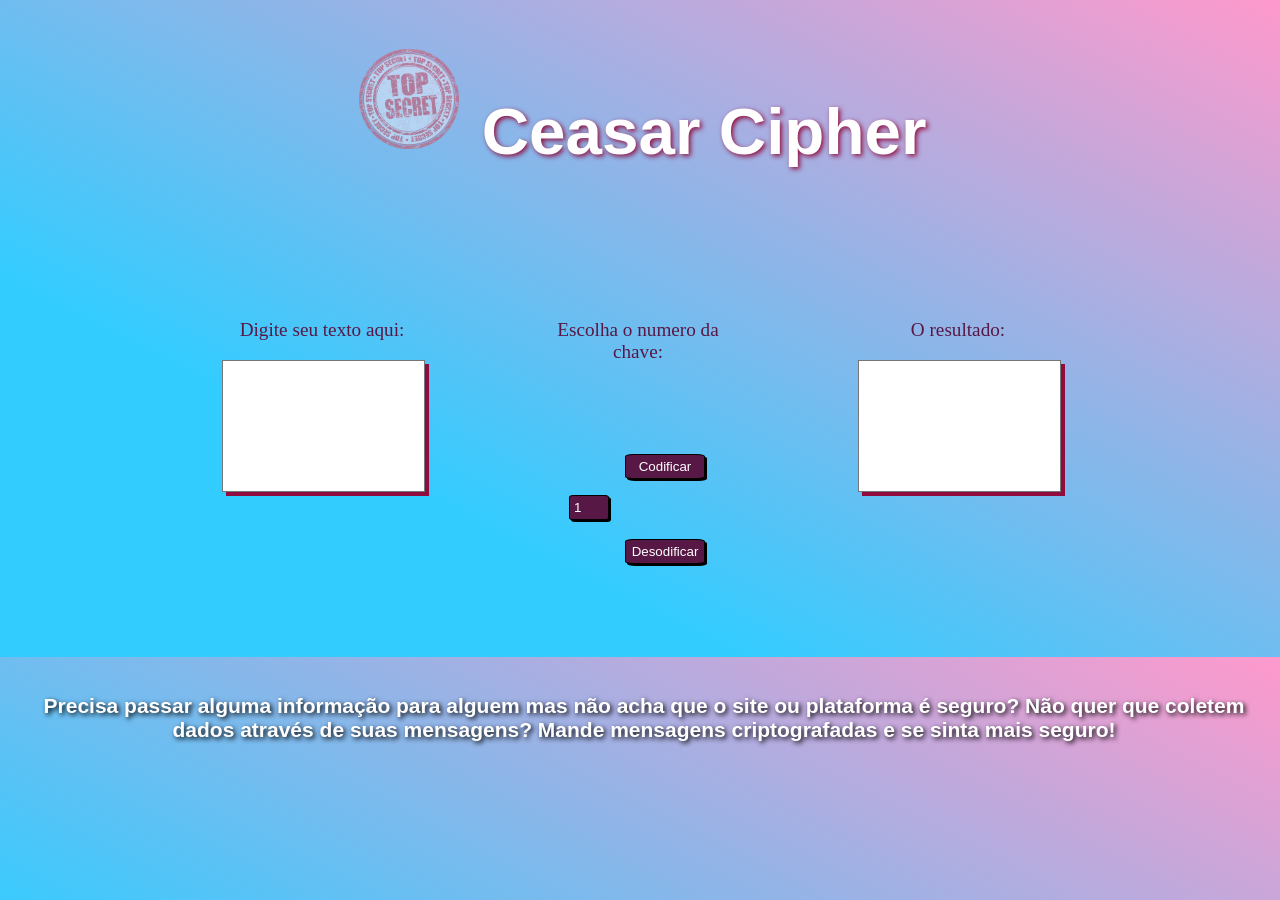
<file: index.html>
<!DOCTYPE html>
<html>
  <head>
    <meta charset="utf-8">
    <title>Caesar Cipher</title>
    <link rel="stylesheet" href="style.css" />
  </head>
  <body>
    <header><h1 id="title"> <img id="image" src="images\secret.png"> Ceasar Cipher  </h1> </header>


    <section><!--Inicio Caixa de texto-->
        <div id="text-box">
            <div>
                <p class="texts">Digite seu texto aqui:</p>
                <textarea class="text-space" id="box1"></textarea>
            </div>

        </div>
    </section><!--Fim Caixa de texto-->


    <section><!--Inicio Caixa de botões -->
        <div id="code-box">
            <div>
                <p class="texts"> Escolha o numero da chave:</p>
                <input id="roll"  type="number" name="shift" value="1" min="1" max="25">
                 
            
                <input  id="button1" class="button1"  type="submit" value="Codificar">
                <input id="button2" type="submit" value="Desodificar">
            </div>

        </div>

    </section><!--Fim Caixa de botões-->
    


    <section><!--Inicio Caixa de Texto Codificado-->
        <div id="result-box">
            <div>
                <p class="texts"> O resultado:</p>
                <textarea class="text-space" id="box2"  ></textarea>
                
            </div>

        </div>

    </section><!--fim Caixa de texto Codificado-->

    <section>
        <div id="safe-text">
            <h1 >Precisa passar alguma informação para alguem mas não acha que o site ou plataforma é seguro?
                 Não quer que coletem dados através de suas mensagens?
                Mande mensagens criptografadas e se sinta mais seguro!</h1>
        </div>
    </section>

    
    <script src="index.js" type="module"></script>
  </body>
</html>
</file>
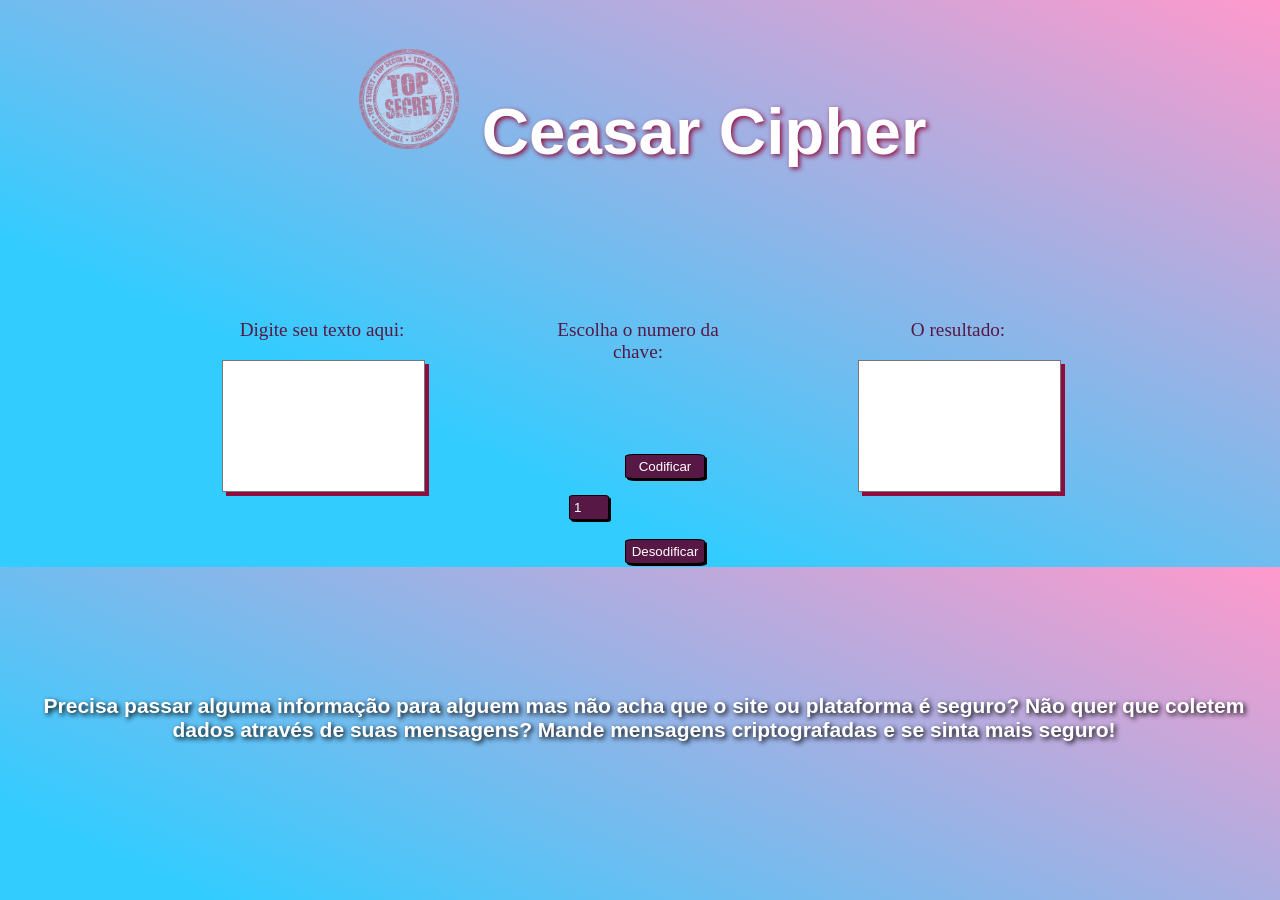
<file: src/index.html>
<!DOCTYPE html>
<html>
  <head>
    <meta charset="utf-8" />
    <title>Caesar Cipher</title>
    <link rel="stylesheet" href="style.css" />
  </head>

  <body>
    <header>
      <h1 class="title">
        <img class="image" src="images\secret.png" /> Ceasar Cipher
      </h1>
    </header>

    <section>
      <div class="text-box">
        <p class="texts">Digite seu texto aqui:</p>
        <textarea class="text-space" id="box1"></textarea>
      </div>
    </section>

    <section>
      <div class="code-box">
        <p class="texts">Escolha o numero da chave:</p>
        <input
          id="roll"
          type="number"
          name="shift"
          value="1"
          min="1"
          max="25"
        />

        <input id="button1" class="button1" type="submit" value="Codificar" />
        <input id="button2" type="submit" value="Desodificar" />
      </div>
    </section>

    <section>
      <div class="result-box">
        <p class="texts">O resultado:</p>
        <textarea class="text-space" id="box2"></textarea>
      </div>
    </section>

    <section>
      <div class="safe-text">
        <h1>
          Precisa passar alguma informação para alguem mas não acha que o site
          ou plataforma é seguro? Não quer que coletem dados através de suas
          mensagens? Mande mensagens criptografadas e se sinta mais seguro!
        </h1>
      </div>
    </section>

    <script src="index.js" type="module"></script>
  </body>
</html>
</file>
<file: style.css>
body{
    height: 605px;
     background: linear-gradient(to top right, #33ccff 29%, #ff99cc 100%);
 }
 
 /********** Layout*******/
 
 
 #title {
     text-align: center;
     text-decoration-color: black;
     font-family:'Orbitron', sans-serif;
     color: #fff;
     font-size: 4.1em;
     text-shadow: 2px 2px 5px #900C3F;
 
 }

 #image{
     width:100px ;
     opacity:40% ;
     padding: 5px 5px;


 }

 #safe-text{
     text-align: center;
     text-shadow: 2px 2px 5px black;
     font-family: 'Roboto', sans-serif;
     color: #fff;
     font-size: 14px;
     padding: 2px;
     position: absolute;
     top:75%; 
 }

 /********** Caixas de texto*******/
  
 #text-box {
    position: absolute;
    top: 30% ;
    left:15% ;
    bottom: 30%;
    margin: 10px;
    padding: 20px;
    width: 200px;
    
     
 }
 
 #code-box{
    
     position: absolute;
     top: 30% ;
     right:40% ;
     bottom: 30%;
     margin: 10px;
     padding: 20px;
     width: 200px;
 }
 
 #result-box{
     position: absolute;
     top: 30% ;
     right:15% ;
     bottom: 30%;
     margin: 10px;
     padding: 20px;
     width: 200px;
    
 }


 
 /*******************Botões e areas de texto **********/
 .texts{
     color: #581845;
     font-family: 'Gugi', cursive;
     text-align: center;
      font-size: 1.2em;
 }


 
 
 .text-space{
     text-align: match-parent ;
     padding: 20px;
     margin:auto;
     width: auto;
     resize: none;
     overflow: hidden;
     height: 90px;
     box-shadow:4px 4px #900C3F;
    
 
 }
 #button1{
     width: 80px;
     color: #fff;
     background-color: #581845;
     border-radius: 10%;
     border:1px solid black;
     padding: 4px;
     margin: 5px;
     position: absolute;
     right:20% ;
     bottom: 40%;
     box-shadow:2px 2px  black;
    
 
 }
 
 #button2{
     width: 80px;
     color: #fff;
     background-color: #581845;
     border-radius: 10%;
     border:1px solid black;
     padding: 4px;
     margin: 5px;
     position: absolute;
     right:20% ;
     bottom: 15%;
     box-shadow:2px 2px black;
    
     
 }
 
 #roll{
     width: 30px;
     border-radius: 10%;
     border:1px solid black;
     padding: 4px;
     margin: 5px;
     background-color:#581845 ;
     color: #fff;
     position: absolute;
     right:60% ;
     bottom: 28%;
     box-shadow:2px 2px black;
 }
</file>
<file: src/style.css>
body {
  height: 515px;
  background: linear-gradient(to top right, #33ccff 29%, #ff99cc 100%);
}

.title {
  text-align: center;
  text-decoration-color: black;
  font-family: "Orbitron", sans-serif;
  color: #fff;
  font-size: 4.1em;
  text-shadow: 2px 2px 5px #900c3f;
}

.image {
  width: 100px;
  opacity: 40%;
  padding: 5px 5px;
}

.safe-text {
  text-align: center;
  text-shadow: 2px 2px 5px black;
  font-family: "Roboto", sans-serif;
  color: #fff;
  font-size: 14px;
  padding: 2px;
  position: absolute;
  top: 75%;
}

.text-box {
  position: absolute;
  top: 30%;
  left: 15%;
  bottom: 30%;
  margin: 10px;
  padding: 20px;
  width: 200px;
}

.code-box {
  position: absolute;
  top: 30%;
  right: 40%;
  bottom: 30%;
  margin: 10px;
  padding: 20px;
  width: 200px;
}

.result-box {
  position: absolute;
  top: 30%;
  right: 15%;
  bottom: 30%;
  margin: 10px;
  padding: 20px;
  width: 200px;
}

.texts {
  color: #581845;
  font-family: "Gugi", cursive;
  text-align: center;
  font-size: 1.2em;
}

.text-space {
  text-align: match-parent;
  padding: 20px;
  margin: auto;
  width: auto;
  resize: none;
  overflow: hidden;
  height: 90px;
  box-shadow: 4px 4px #900c3f;
}

#button1 {
  width: 80px;
  color: #fff;
  background-color: #581845;
  border-radius: 10%;
  border: 1px solid black;
  padding: 4px;
  margin: 5px;
  position: absolute;
  right: 20%;
  bottom: 40%;
  box-shadow: 2px 2px black;
}

#button2 {
  width: 80px;
  color: #fff;
  background-color: #581845;
  border-radius: 10%;
  border: 1px solid black;
  padding: 4px;
  margin: 5px;
  position: absolute;
  right: 20%;
  bottom: 15%;
  box-shadow: 2px 2px black;
}

#roll {
  width: 30px;
  border-radius: 10%;
  border: 1px solid black;
  padding: 4px;
  margin: 5px;
  background-color: #581845;
  color: #fff;
  position: absolute;
  right: 60%;
  bottom: 28%;
  box-shadow: 2px 2px black;
}
</file>
